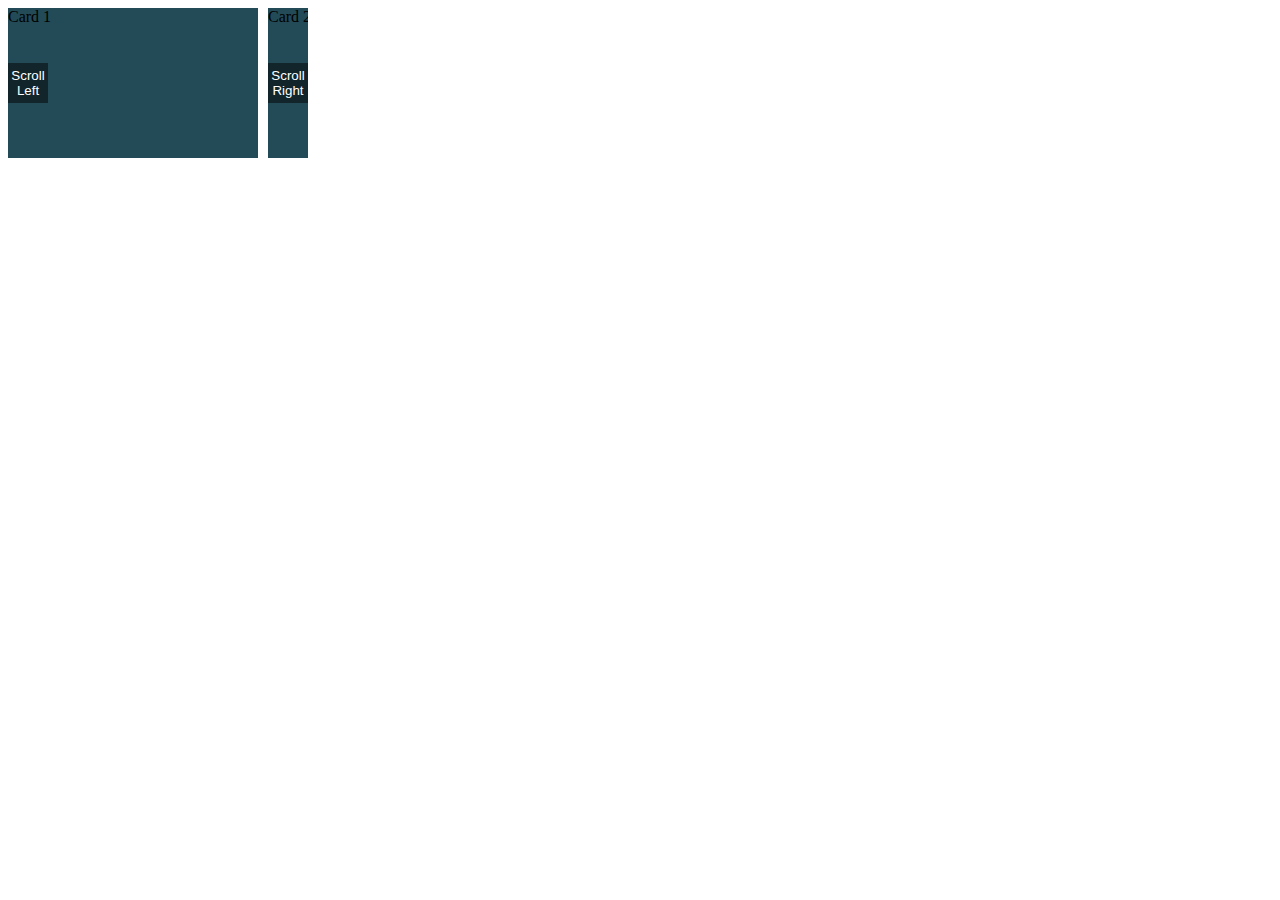
<file: testingWindow/index.html>
<!DOCTYPE html>
<html lang="en">
<head>
    <meta charset="UTF-8">
    <meta name="viewport" content="width=device-width, initial-scale=1.0">
    <title>Document</title>
    <style>
.container {
  width: 300px; /* Set the width of the container */
  overflow: hidden; /* Hide overflowing content */
  position: relative; /* Position for the buttons */

}

.cards {
  display: flex; /* Arrange cards horizontally */

}

.card {
  min-width:  250px; /* Set the width of each card */
  height: 150px; /* Set the height of each card */
  margin-right: 10px; /* Add some margin between cards */
  background-color: rgb(34, 74, 87); /* Set a background color for visualization */

}

.scroll-button {
  position: absolute;
  top: 50%;
  transform: translateY(-50%);
  width: 40px; /* Set the width of the buttons */
  height: 40px; /* Set the height of the buttons */
  background-color: rgba(0, 0, 0, 0.5); /* Semi-transparent background */
  color: white; /* Text color */
  border: none; /* Remove button border */
  cursor: pointer; /* Change cursor to pointer on hover */
  display: flex;
  justify-content: center;
  align-items: center;
}

.scroll-left {
    position: absolute;
  left: 0;
}

.scroll-right {
    position: absolute;
  right: 0;
}

    </style>
</head>
<body>
    <div class="container">
        <button class="scroll-button scroll-left" onclick="scrollLeft()">Scroll Left</button>
        <div class="cards">
          <!-- Card elements -->
              <!-- Card 1 -->
    <div class="card">Card 1</div>
    <!-- Card 2 -->
    <div class="card">Card 2</div>
    <!-- Card 3 -->
    <div class="card">Card 3</div>
    <!-- Card 4 -->
    <div class="card">Card 4</div>
    <!-- Card 5 -->
    <div class="card">Card 5</div>
    <!-- Card 6 -->
    <div class="card">Card 6</div>
    <!-- Card 7 -->
    <div class="card">Card 7</div>
    <!-- Card 8 -->
    <div class="card">Card 8</div>
    <!-- Card 9 -->
    <div class="card">Card 9</div>
    <!-- Card 10 -->
    <div class="card">Card 10</div>
    <div class="card">Card 1</div>
    <!-- Card 2 -->
    <div class="card">Card 2</div>
    <!-- Card 3 -->
    <div class="card">Card 3</div>
    <!-- Card 4 -->
    <div class="card">Card 4</div>
    <!-- Card 5 -->
    <div class="card">Card 5</div>
    <!-- Card 6 -->
    <div class="card">Card 6</div>
    <!-- Card 7 -->
    <div class="card">Card 7</div>
    <!-- Card 8 -->
    <div class="card">Card 8</div>
    <!-- Card 9 -->
    <div class="card">Card 9</div>
    <!-- Card 10 -->
    <div class="card">Card 10</div>
    <div class="card">Card 1</div>
    <!-- Card 2 -->
    <div class="card">Card 2</div>
    <!-- Card 3 -->
    <div class="card">Card 3</div>
    <!-- Card 4 -->
    <div class="card">Card 4</div>
    <!-- Card 5 -->
    <div class="card">Card 5</div>
    <!-- Card 6 -->
    <div class="card">Card 6</div>
    <!-- Card 7 -->
    <div class="card">Card 7</div>
    <!-- Card 8 -->
    <div class="card">Card 8</div>
    <!-- Card 9 -->
    <div class="card">Card 9</div>
    <!-- Card 10 -->
    <div class="card">Card 10</div>
    <div class="card">Card 1</div>
    <!-- Card 2 -->
    <div class="card">Card 2</div>
    <!-- Card 3 -->
    <div class="card">Card 3</div>
    <!-- Card 4 -->
    <div class="card">Card 4</div>
    <!-- Card 5 -->
    <div class="card">Card 5</div>
    <!-- Card 6 -->
    <div class="card">Card 6</div>
    <!-- Card 7 -->
    <div class="card">Card 7</div>
    <!-- Card 8 -->
    <div class="card">Card 8</div>
    <!-- Card 9 -->
    <div class="card">Card 9</div>
    <!-- Card 10 -->
    <div class="card">Card 10</div>
    <div class="card">Card 1</div>
    <!-- Card 2 -->
    <div class="card">Card 2</div>
    <!-- Card 3 -->
    <div class="card">Card 3</div>
    <!-- Card 4 -->
    <div class="card">Card 4</div>
    <!-- Card 5 -->
    <div class="card">Card 5</div>
    <!-- Card 6 -->
    <div class="card">Card 6</div>
    <!-- Card 7 -->
    <div class="card">Card 7</div>
    <!-- Card 8 -->
    <div class="card">Card 8</div>
    <!-- Card 9 -->
    <div class="card">Card 9</div>
    <!-- Card 10 -->
    <div class="card">Card 10</div>
    <div class="card">Card 1</div>
    <!-- Card 2 -->
    <div class="card">Card 2</div>
    <!-- Card 3 -->
    <div class="card">Card 3</div>
    <!-- Card 4 -->
    <div class="card">Card 4</div>
    <!-- Card 5 -->
    <div class="card">Card 5</div>
    <!-- Card 6 -->
    <div class="card">Card 6</div>
    <!-- Card 7 -->
    <div class="card">Card 7</div>
    <!-- Card 8 -->
    <div class="card">Card 8</div>
    <!-- Card 9 -->
    <div class="card">Card 9</div>
    <!-- Card 10 -->
    <div class="card">Card 10</div>
    <div class="card">Card 1</div>
    <!-- Card 2 -->
    <div class="card">Card 2</div>
    <!-- Card 3 -->
    <div class="card">Card 3</div>
    <!-- Card 4 -->
    <div class="card">Card 4</div>
    <!-- Card 5 -->
    <div class="card">Card 5</div>
    <!-- Card 6 -->
    <div class="card">Card 6</div>
    <!-- Card 7 -->
    <div class="card">Card 7</div>
    <!-- Card 8 -->
    <div class="card">Card 8</div>
    <!-- Card 9 -->
    <div class="card">Card 9</div>
    <!-- Card 10 -->
    <div class="card">Card 10</div>
        </div>
        <button class="scroll-button scroll-right" onclick="scrollRight()">Scroll Right</button>
      </div>
      


      <script>
function scrollLeft() {
  const container = document.querySelector('.container');
  container.scrollLeft -= 100; // Adjust the scroll distance as needed
}

function scrollRight() {
  const container = document.querySelector('.container');
  container.scrollLeft += 100; // Adjust the scroll distance as needed
}


      </script>
      <script src="app.js"></script>
</body>
</html>
</file>
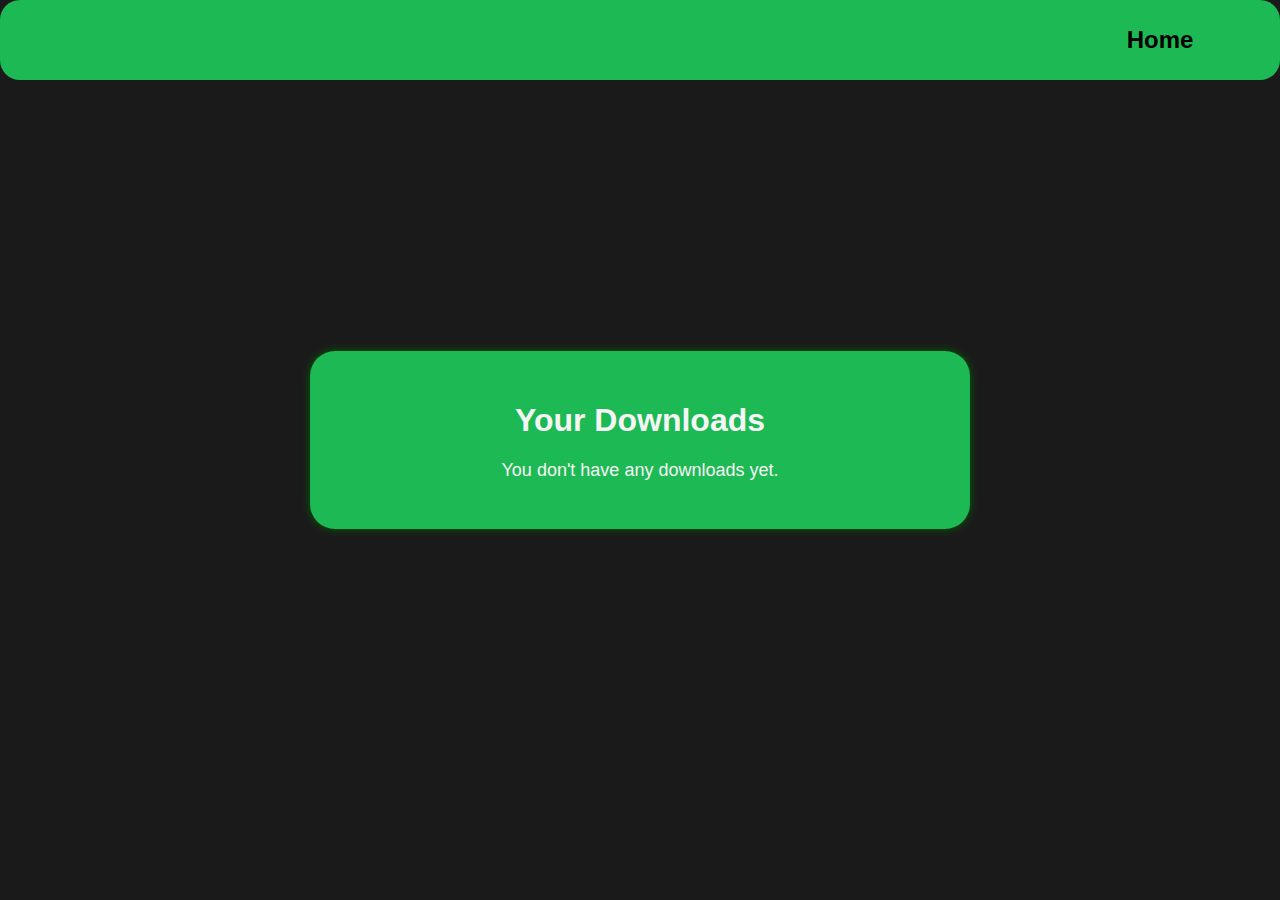
<file: linkdownload.html>
<!DOCTYPE html>
<html lang="en">
<head>
    <meta charset="UTF-8">
    <meta name="viewport" content="width=device-width, initial-scale=1.0">
    <title>Downloads</title>
    <link rel="stylesheet" href="linkdownload.css">
    <link rel="stylesheet" href="https://cdnjs.cloudflare.com/ajax/libs/font-awesome/6.5.1/css/all.min.css" integrity="sha512-DTOQO9RWCH3ppGqcWaEA1BIZOC6xxalwEsw9c2QQeAIftl+Vegovlnee1c9QX4TctnWMn13TZye+giMm8e2LwA==" crossorigin="anonymous" referrerpolicy="no-referrer" />

</head>
<body>
    
    <nav id="a1">
        <a class="nav-link active" aria-current="page" style=text-decoration:none; href="index.html">Home</a>
        <i class="ri-user-line"></i>
    </nav>
    <div id="sbody">
    <div class="download-container">
        <h1>Your Downloads</h1>
        <p id="no-downloads-msg">You don't have any downloads yet.</p>
    </div></div>

</body>
</html>
</file>
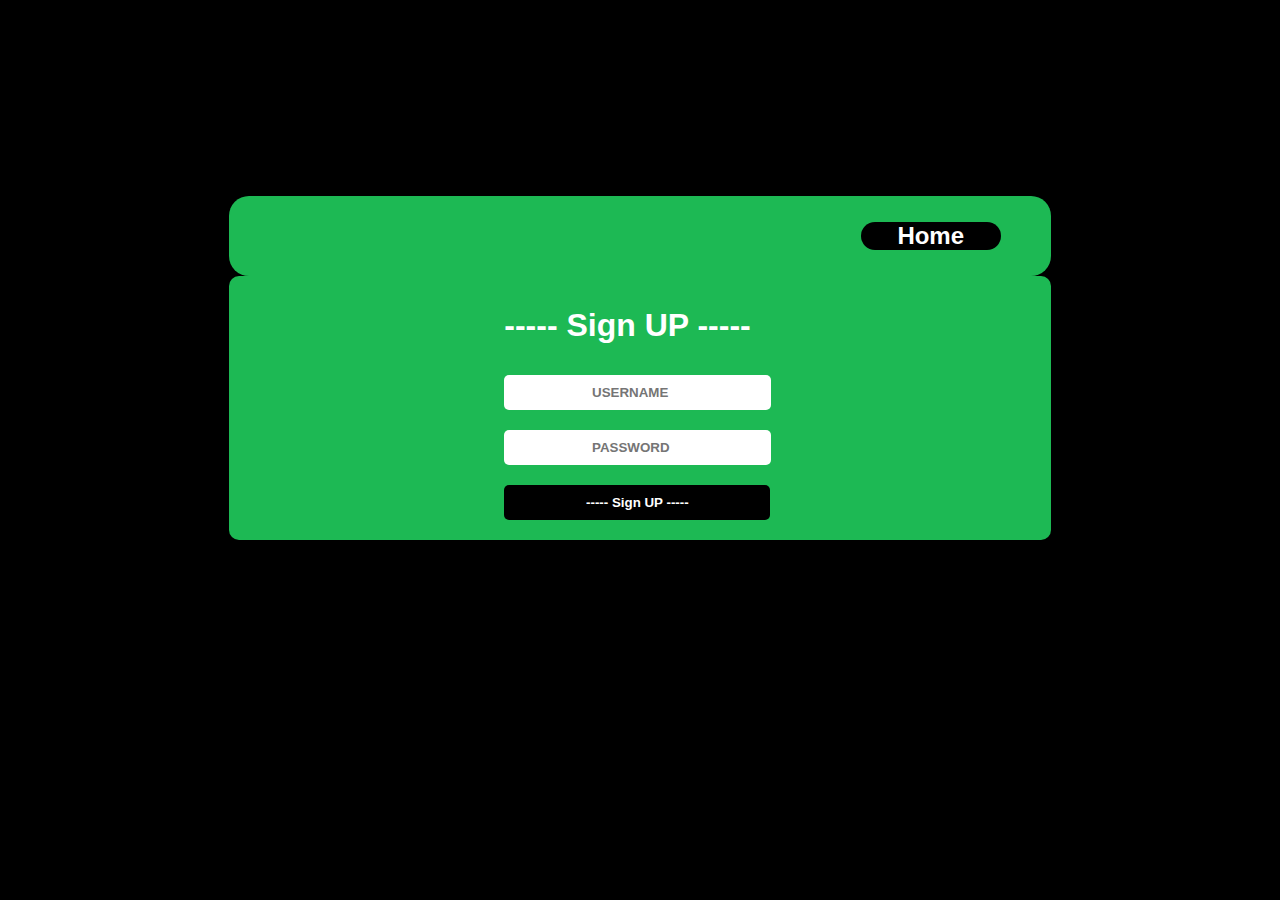
<file: signin.html>
<!DOCTYPE html>
<html lang="en">
<head>
    <meta charset="UTF-8">
    <meta name="viewport" content="width=device-width, initial-scale=1.0">
    <title>Sign UP</title>
    <link rel="stylesheet" href="signin.css">
</head>
<body>
<div class="a3">
    <div>
    <nav id="a1">
        <a class="nav-link active" aria-current="page" style=text-decoration:none; href="index.html">Home</a>
        <i class="ri-user-line"></i>
    </nav>
    </div>

    <div class="container">
        <h1>    ----- Sign UP -----</h1>
        <form action="#" method="post">
            <input type="text" name="USERNAME" placeholder="                     USERNAME" required><br>
            <input type="password" name="password" placeholder="                     PASSWORD" required><br>
            <input type="submit" value="----- Sign UP -----">
        </form>
    </div>
</div>
</body>
</html>
</file>
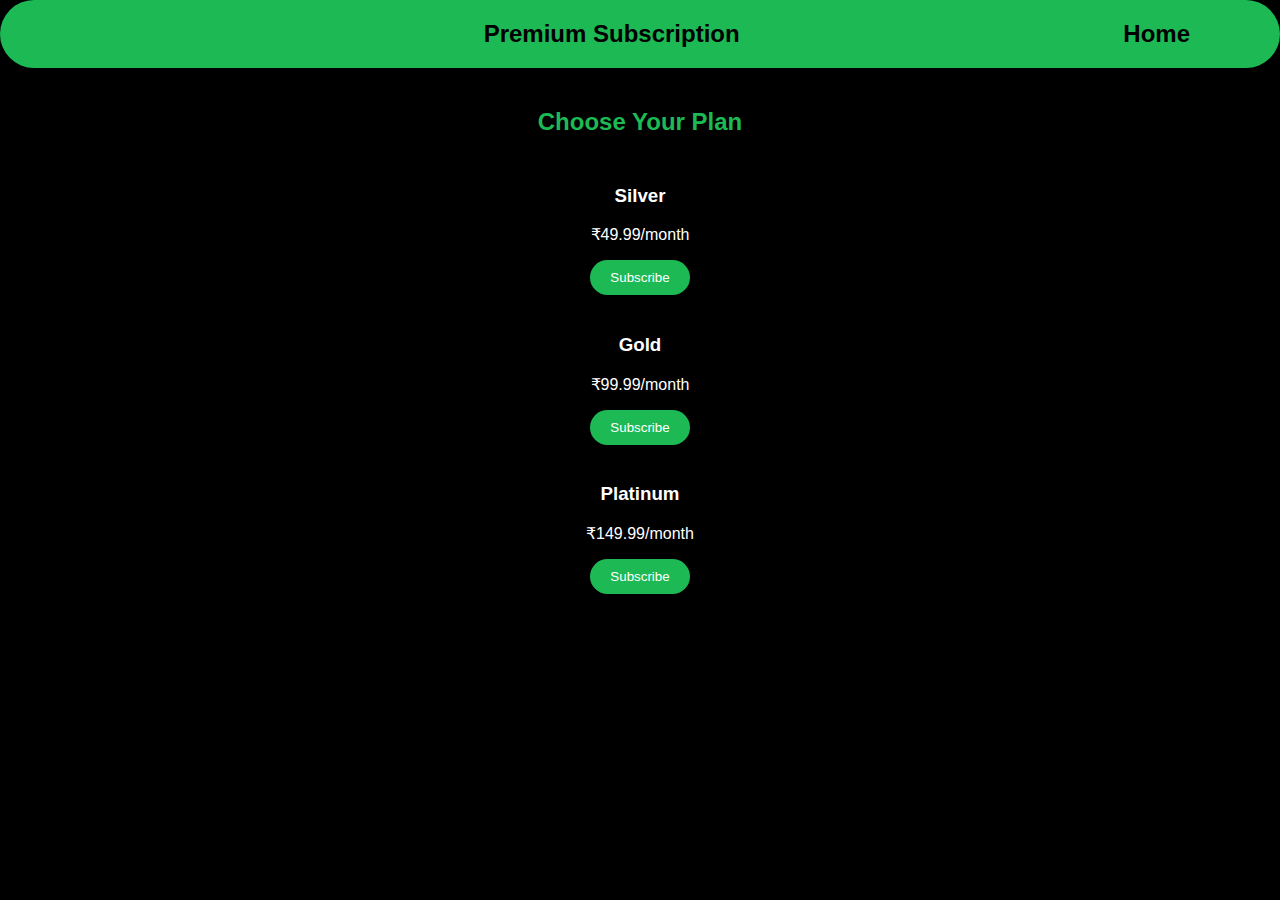
<file: subscription.html>
<!DOCTYPE html>
<html lang="en">
<head>
    <meta charset="UTF-8">
    <meta name="viewport" content="width=device-width, initial-scale=1.0">
    <link rel="stylesheet" href="subscription.css">
    <title>Subscription</title>
</head>
<body>

    <header>
        
        <div class="a1"></div>
        <div class="a2">Premium Subscription</div>
        <div class="a3"><a class="nav-link active" aria-current="page" style=text-decoration:none; href="index.html">Home</a></div>
    </header>

    <main>
        
        <h2>Choose Your Plan</h2>

        <section id="subscription-plans">
            
            <div class="plan" id="silver">
                <h3>Silver</h3>
                <p>₹49.99/month</p>
                <button>Subscribe</button>
            </div>
            
            <div class="plan" id="gold">
                <h3>Gold</h3>
                <p>₹99.99/month</p>
                <button>Subscribe</button>
            </div>
            
            <div class="plan" id="platinum">
                <h3>Platinum</h3>
                <p>₹149.99/month</p>
                <button>Subscribe</button>
            </div>
        
        </section>
    
    </main>

</body>
</html>
</file>
<file: linkdownload.css>
body {
    margin: 0;
    padding: 0;
    font-family: 'Arial', sans-serif;
    background-color:#1a1a1a; 
    
}
.download-container {

    width: 600px;
    padding: 30px;
    background-color: #1DB954;
    box-shadow: 0 0 10px #0b5d0b;
    text-align: center;
    border-radius: 25px;
}
h1 {
    color: whitesmoke; 
}
#no-downloads-msg {
    color:whitesmoke;
    font-size: large;
}
#a1{
    display: flex;
    width: 100%;
    justify-content: right;
    height: 80px;
    align-items: center;
    background-color: #1DB954;
    border-radius: 20px;

}
a{font-size:x-large;
    color:#000000;
    font-weight: 800;
    margin-right: 50px;
    transition: 0.5s;
    width: 140px;
    text-align: center;
    border-radius: 100px;
    
}
    a:hover{
        color:white;
        background-color: #0000001e;

    }

#sbody
{
    height: 80vh;
    display: flex;
    justify-content: center;
    align-items: center;
}
</file>
<file: signin.css>
body {
    font-family: Arial, sans-serif;
    background-color: #000;
    color: #fff;
    display: flex;
    justify-content: center;
    align-items: center;
    height: 80vh;
}

.container {
    background-color: #1DB954;
    padding: 10px 300px 10px 275px ;
    border-radius: 10px;
    
}

input[type="text"],
input[type="password"] {
    width: 100%;
    padding: 10px;
    margin: 10px 0;
    border: none;
    border-radius: 5px;
    background-color: #fff;
    font-weight: bold;

}
input[type="text"]:HOVER,
input[type="password"]:HOVER{
    
    background-image: linear-gradient(to bottom right , rgb(255, 255, 255),  rgb(64, 255, 0));


}

input[type="submit"] {
    width: 108%;
    padding: 10px;
    margin: 10px 0;
    border: none;
    border-radius: 5px;
    background-color: #000;
    color: #fff;
    font-weight: bold;
}

input[type="submit"]:hover {
    background-image: linear-gradient(to bottom right ,rgb(8, 8, 8), rgb(64, 255, 0));
}
#a1{
    display: flex;
    width: 100%;
    font-weight: bold;

    justify-content: right;
    height: 80px;
    align-items: center;
    background-color:#1DB954;
    border-radius: 20px;

}
a{
    font-size:x-large;
    color:white;
    margin-right: 50px;
    transition: 0.5s;
    width: 140px;
    text-align: center;
    border-radius: 100px;
    background-color:black ;
    
}
a:hover{
    background-image: linear-gradient(to bottom right ,rgb(8, 8, 8), rgb(64, 255, 0));

}
#a3{
 padding-bottom: 500px;

}
</file>
<file: subscription.css>
body {
    font-family: 'Arial', sans-serif;
    margin: 0;
    padding: 0;
    background-color:black;
}
header {
    display: flex;
    justify-content: space-between;
    background-color: #1DB954;
    text-align: center;
    padding: 20px;
    border-radius: 50px;
}

main {
    padding: 20px 0;
}

section {
    margin-bottom: 30px;
}

h2 {
    color: #1DB954;
    display: flex;
    justify-content: space-around;
}

.plan {
    padding: 10px;
    text-align: center;
    color:white
}

button {
    background-color: #1DB954;
    padding: 10px 20px;
    border: none;
    border-radius: 20px;
    cursor: pointer;
    color:white
}

button:hover {
    
    background-image: linear-gradient(to bottom left , rgb(64, 255, 0), rgb(8, 8, 8));

}

.a3
{
    a{
    font-size:x-large;
    color:#000000;
    font-weight: 800;
    margin-right: 50px;
    transition: 0.5s;
    width: 140px;
    text-align: center;
    border-radius: 100px;;
    padding:5px 20px 5px 20px;
    }
    a:hover{
        color:white;
        background-color: #0000001e;
    }
}

.a2
{
    font-size: x-large;
    font-weight: 900;
    margin-left: 100px;
}
</file>
